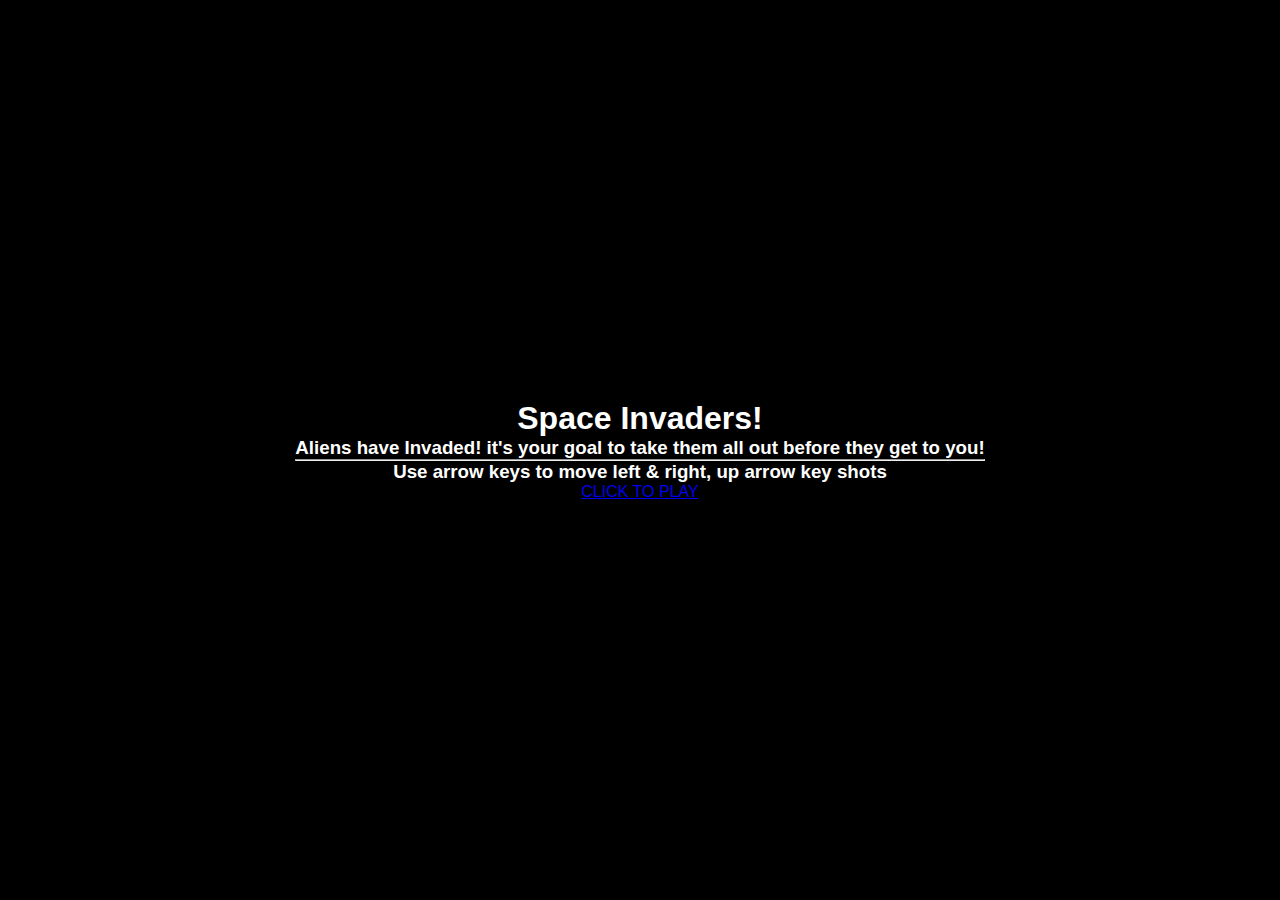
<file: index.html>
<!DOCTYPE html>
<html lang="en">
<head>
    <meta charset="UTF-8">
    <meta http-equiv="X-UA-Compatible" content="IE=edge">
    <meta name="viewport" content="width=device-width, initial-scale=1.0">
    <link rel="stylesheet" href="app.css">
    <title>Space Invader</title>
</head>
<body>

    <div class="container">
        <h1>Space Invaders!</h1>
        <h3>Aliens have Invaded! it's your goal to take them all out before they get to you! <hr>
            Use arrow keys to move left & right, up arrow key shots
        </h3>
             <a href="game.html">CLICK TO PLAY</a>
    </div>
    

    <script src="app.js"></script>
</body>
</html>
</file>
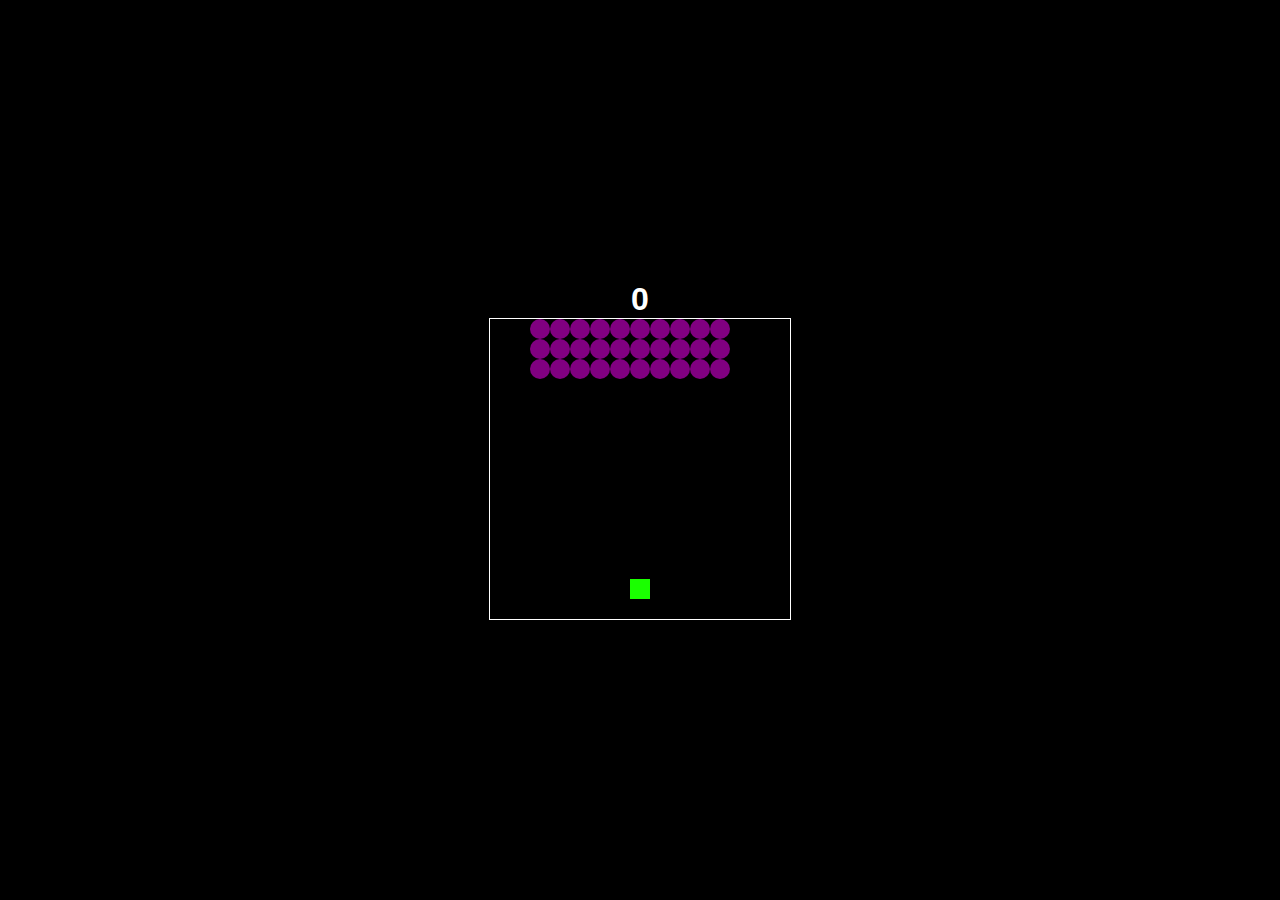
<file: game.html>
<!DOCTYPE html>
<html lang="en">
<head>
    <meta charset="UTF-8">
    <meta http-equiv="X-UA-Compatible" content="IE=edge">
    <meta name="viewport" content="width=device-width, initial-scale=1.0">
    <link rel="stylesheet" href="app.css">
    <title>Space Invaders</title>
</head>
<body>
    

<div class="container">

<h1 class="results">0</h1>

    <button class="btn hide">Play Again?</button>

    <div class="grid">

    </div>


</div>

</div>

    <script src="app.js"></script>
</body>
</html>
</file>
<file: app.css>
*{
    margin: 0;
    padding: 0;
    font-family: sans-serif;
    background-color: black;
}

h1{
    color: white;
}

h3{
    color: white;
}

.grid{
    width: 300px;
    height: 300px;
    border: solid rgb(255, 255, 255) 1px;
    display: flex;
    flex-wrap: wrap;
}

.grid div {
    width: 20px;
    height: 20px;
}


.invader {
    background-color: purple;
    border-radius: 10px;
}


.shooter {
    background-color: rgb(26, 255, 0);
}

.laser {
    background-color: orange;
}

.boom{
    background-color: red;
}


.hide{
    display: none;
}

.container{
    display: flex;
    flex-direction: column;
    height: 100vh;
    justify-content: center;
    text-align: center;
    align-items: center;
    align-content: center;
}

.btn{
    padding: 0.7rem;
    border-radius: 10px;
    background-color: rgb(0, 117, 0);
    color: rgb(190, 187, 187);
    border: none;
    cursor: pointer;
    transition: 0.5s;
}


.btn:hover{
    
    background-color: limegreen;
    color: white;
}
</file>
